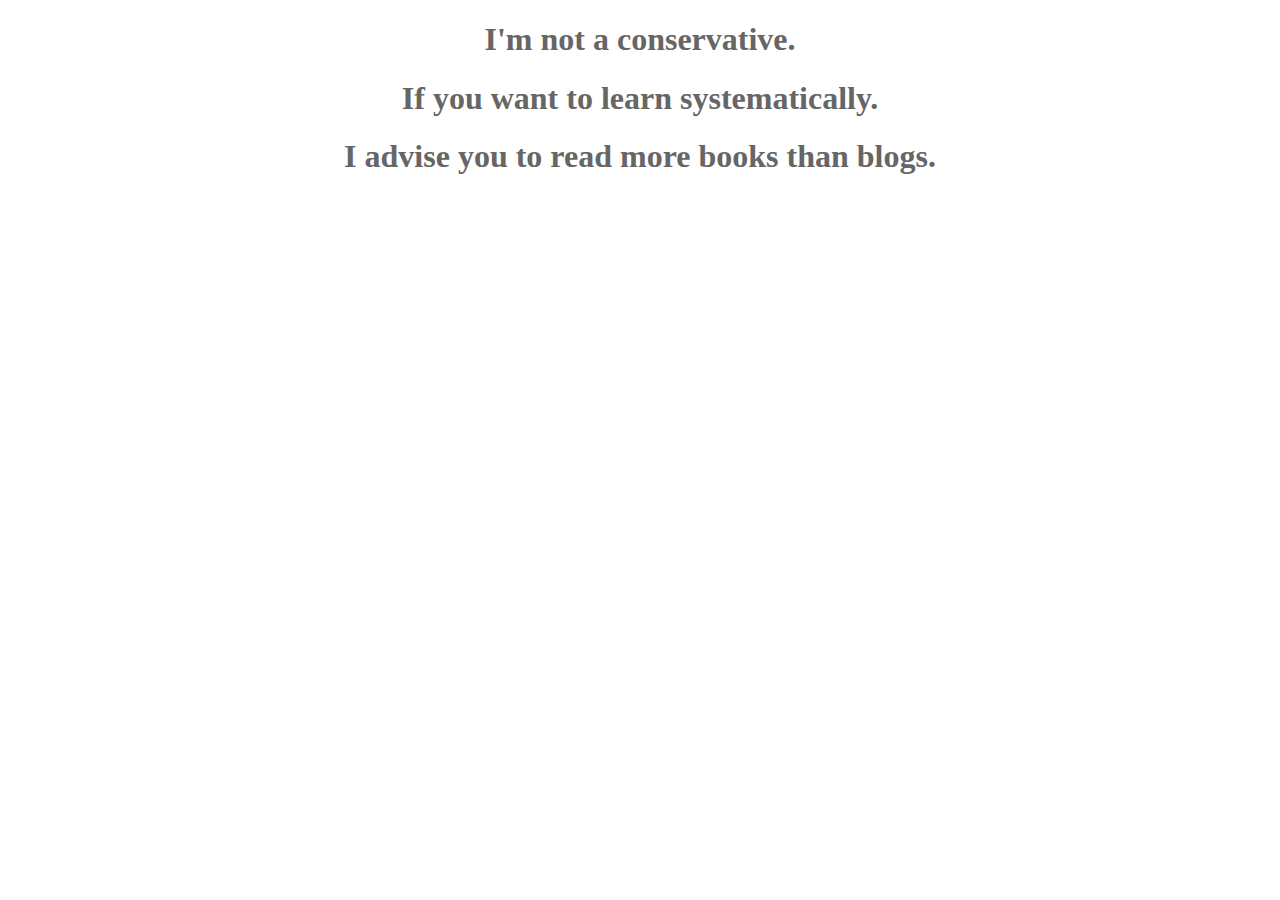
<file: index.html>
<!doctype html>
<html>
<head>
<meta charset="utf-8">
<title>History Book</title>
<link href="favicon.ico" mce_href="favicon.ico" rel="bookmark" type="image/x-icon" />
<link href="favicon.ico" mce_href="favicon.ico" rel="icon" type="image/x-icon" />
<link href="favicon.ico" mce_href="favicon.ico" rel="shortcut icon" type="image/x-icon" />
</head>
<body>
  <div>
    <H1 align="center" style="color:#666666">I'm not a conservative. <h1>
    <H1 align="center" style="color:#666666">If you want to learn systematically.<h1>
    <H1 align="center" style="color:#666666">I advise you to read more books than blogs.<h1>
  </div>
  <div>
    
  </div>
</body>
<script>
  console.info("Follow Me, Let's Line To AnyWhere.");
</script>
</html>
</file>
